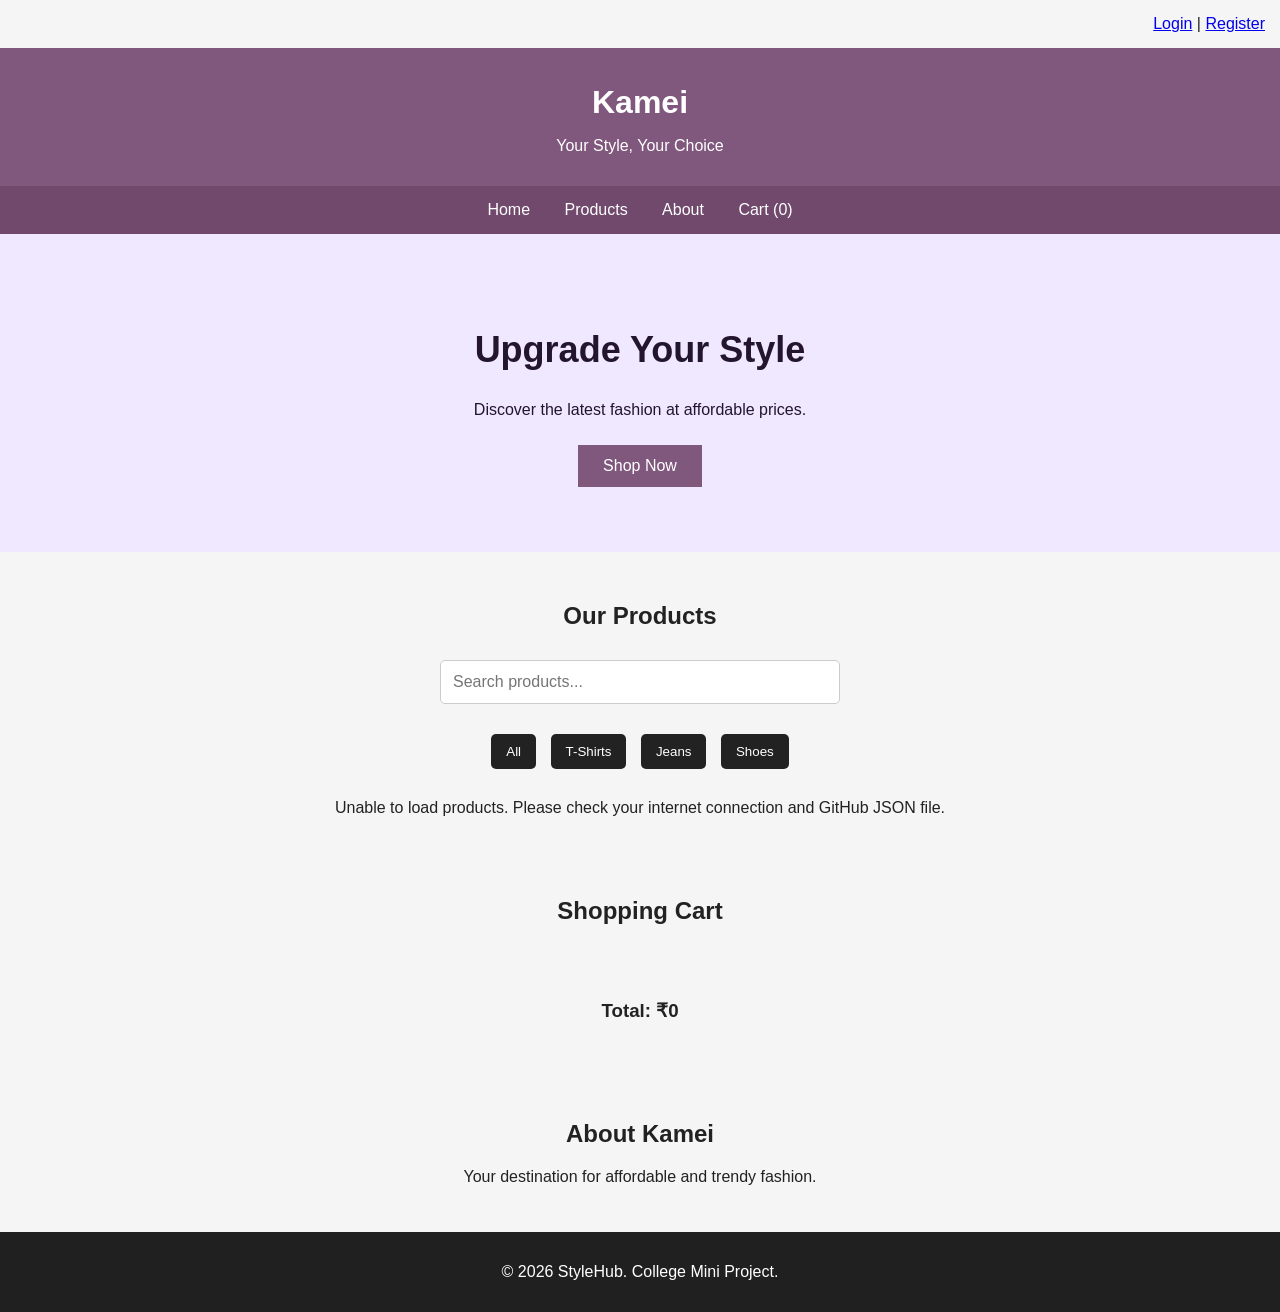
<file: index.html>
<!DOCTYPE html>
<html lang="en">
<head>
    <meta charset="UTF-8">
    <meta name="viewport" content="width=device-width, initial-scale=1.0">
    <title>Kamei - Fashion Store</title>
    <link rel="stylesheet" href="style.css">
</head>
<body>
<div style="text-align: right; padding: 15px;">
    <a href="login.html">Login</a>
    |
    <a href="signup.html">Register</a>
</div>

<header>
    <h1>Kamei</h1>
    <p>Your Style, Your Choice</p>
</header>

<nav>
    <a href="index.html">Home</a>
    <a href="#products">Products</a>
    <a href="#about">About</a>
    <a href="#cart">Cart (<span id="cart-count">0</span>)</a>
</nav>

<section class="hero">
    <h2>Upgrade Your Style</h2>
    <p>Discover the latest fashion at affordable prices.</p>
    <a href="#products" class="shop-btn">Shop Now</a>
</section>

<section id="products">
    <h2>Our Products</h2>

    <input type="text" id="search" placeholder="Search products...">

    <div class="filters">
        <button onclick="filterProducts('All')">All</button>
        <button onclick="filterProducts('T-Shirts')">T-Shirts</button>
        <button onclick="filterProducts('Jeans')">Jeans</button>
        <button onclick="filterProducts('Shoes')">Shoes</button>
    </div>

    <div class="product-container" id="product-list"></div>
</section>

<section id="cart">
    <h2>Shopping Cart</h2>
    <ul id="cart-items"></ul>
    <h3>Total: ₹<span id="total">0</span></h3>
</section>

<section id="about">
    <h2>About Kamei</h2>
    <p>Your destination for affordable and trendy fashion.</p>
</section>

<footer>
    <p>© 2026 StyleHub. College Mini Project.</p>
</footer>

<script src="script.js"></script>
</body>
</html>
</file>
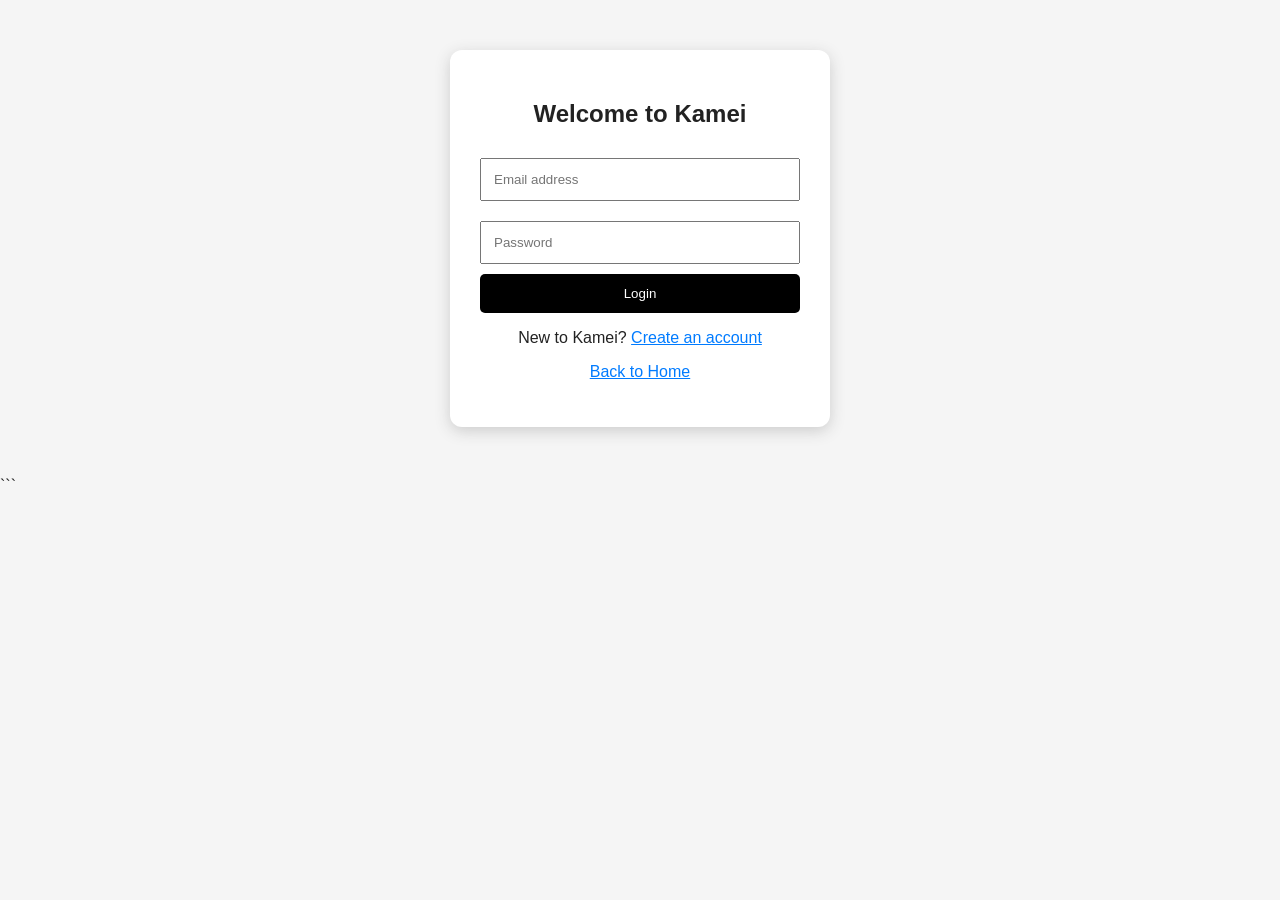
<file: login.html>
<!DOCTYPE html>
<html lang="en">
<head>
    <meta charset="UTF-8">
    <meta name="viewport" content="width=device-width, initial-scale=1.0">
    <title>Kamei - Login</title>
    <link rel="stylesheet" href="style.css">
    <style>
        .login-container {
            max-width: 380px;
            margin: 50px auto;
            padding: 30px;
            background: white;
            border-radius: 12px;
            box-shadow: 0 4px 15px #ccc;
        }

        .login-container h2 {
            text-align: center;
            margin-bottom: 20px;
        }

        .login-container input {
            width: 100%;
            padding: 12px;
            margin: 10px 0;
            box-sizing: border-box;
        }

        .login-container button {
            width: 100%;
            padding: 12px;
            background: black;
            color: white;
            border: none;
            cursor: pointer;
        }

        .login-container p {
            text-align: center;
        }

        .login-container a {
            color: #007bff;
        }
    </style>
</head>
<body>

    <div class="login-container">
        <h2>Welcome to Kamei</h2>

        <form id="loginForm">
            <input type="email" id="email"
                   placeholder="Email address" required>

            <input type="password" id="password"
                   placeholder="Password" required>

            <button type="submit">Login</button>
        </form>

        <p id="message"></p>

        <p>New to Kamei?
            <a href="signup.html">Create an account</a>
        </p>

        <p><a href="index.html">Back to Home</a></p>
    </div>

    <script>
        document.getElementById("loginForm")
            .addEventListener("submit", function(event) {
                event.preventDefault();

                document.getElementById("message").textContent =
                    "Login needs to be connected to a backend.";
            });
    </script>

</body>
</html>
```
</file>
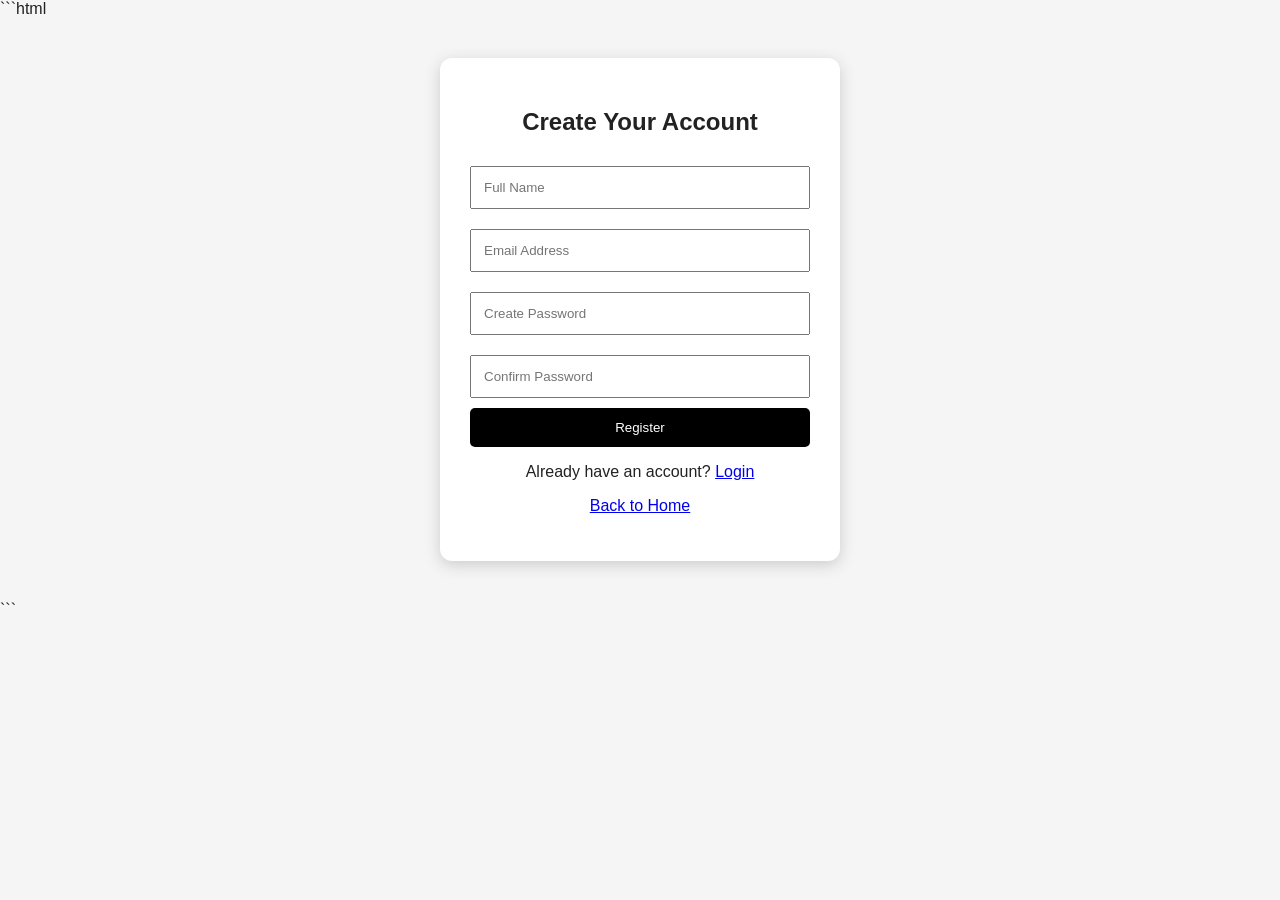
<file: signup.html>
```html
<!DOCTYPE html>
<html lang="en">
<head>
    <meta charset="UTF-8">
    <meta name="viewport" content="width=device-width, initial-scale=1.0">
    <title>StyleHub - Registration</title>
    <link rel="stylesheet" href="style.css">

    <style>
        .register-container {
            max-width: 400px;
            margin: 40px auto;
            padding: 30px;
            background: white;
            border-radius: 12px;
            box-shadow: 0 4px 15px #ccc;
        }

        .register-container h2 {
            text-align: center;
        }

        .register-container input {
            width: 100%;
            padding: 12px;
            margin: 10px 0;
            box-sizing: border-box;
        }

        .register-container button {
            width: 100%;
            padding: 12px;
            background: black;
            color: white;
            border: none;
            cursor: pointer;
        }

        .register-container p {
            text-align: center;
        }
    </style>
</head>

<body>

<div class="register-container">
    <h2>Create Your Account</h2>

    <form id="registerForm">
        <input type="text" id="name"
               placeholder="Full Name" required>

        <input type="email" id="email"
               placeholder="Email Address" required>

        <input type="password" id="password"
               placeholder="Create Password"
               minlength="8" required>

        <input type="password" id="confirmPassword"
               placeholder="Confirm Password"
               minlength="8" required>

        <button type="submit">Register</button>
    </form>

    <p id="message"></p>

    <p>Already have an account?
        <a href="login.html">Login</a>
    </p>

    <p><a href="index.html">Back to Home</a></p>
</div>

<script>
    document.getElementById("registerForm")
        .addEventListener("submit", function(event) {
            event.preventDefault();

            const password =
                document.getElementById("password").value;

            const confirmPassword =
                document.getElementById("confirmPassword").value;

            const message =
                document.getElementById("message");

            if (password !== confirmPassword) {
                message.textContent = "Passwords do not match!";
                message.style.color = "red";
                return;
            }

            message.textContent =
                "Registration form completed! Account creation needs a backend.";
            message.style.color = "green";
        });
</script>

</body>
</html>
```
</file>
<file: style.css>
* {
    box-sizing: border-box;
}

body {
    margin: 0;
    font-family: Arial, sans-serif;
    background: #f5f5f5;
    color: #222;
}

header {
    background: #80577D;
    color: white;
    text-align: center;
    padding: 15px;
}

header h1 {
    margin-bottom: 5px;
}

nav {
    background: #70496D;
    padding: 15px;
    text-align: center;
}

nav a {
    color: white;
    text-decoration: none;
    margin: 0 15px;
}

.hero {
    background-color: #F0E8FF;
    color: #24152F;
    padding: 65px 20px;
    text-align: center;
}

.hero h2 {
    font-size: 36px;
}

.shop-btn {
    display: inline-block;
    background: #80577D;
    color: white;
    padding: 12px 25px;
    text-decoration: none;
    margin-top: 10px;
}

#products, #cart, #about {
    padding: 30px 20px;
    text-align: center;
}

.product-container {
    display: flex;
    justify-content: center;
    gap: 20px;
    flex-wrap: wrap;
}

.product {
    background: white;
    padding: 20px;
    width: 230px;
    border-radius: 10px;
    box-shadow: 0 2px 8px #ddd;
}

.product-image {
    font-size: 65px;
    padding: 15px;
}

button {
    background: #222;
    color: white;
    border: none;
    padding: 10px 15px;
    cursor: pointer;
    border-radius: 5px;
}

button:hover, .shop-btn:hover {
    background: #603D5D;
}

#cart-items {
    display: inline-block;
    text-align: left;
}

footer {
    background: #202020;
    color: white;
    text-align: center;
    padding: 15px;
}

@media (max-width: 600px) {
    nav a {
        display: inline-block;
        margin: 8px;
    }

    .hero h2 {
        font-size: 28px;
    }
}

#search {
    width: 80%;
    max-width: 400px;
    padding: 12px;
    margin: 10px;
    border: 1px solid #ccc;
    border-radius: 5px;
    font-size: 16px;
}

.filters {
    margin: 15px;
}

.filters button {
    margin: 5px;
}

.product {
    transition: transform 0.2s;
}

.product:hover {
    transform: translateY(-5px);
}

.product {
    background: white;
    padding: 15px;
    width: 230px;
    border-radius: 12px;
    box-shadow: 0 3px 12px rgba(0, 0, 0, 0.08);
    transition: transform 0.25s, box-shadow 0.25s;
}

.product:hover {
    transform: translateY(-5px);
    box-shadow: 0 8px 20px rgba(0, 0, 0, 0.14);
}

.product-photo {
    width: 100%;
    height: 220px;
    object-fit: cover;
    border-radius: 8px;
    display: block;
}

.product h3 {
    margin-bottom: 8px;
}

.product p {
    font-weight: bold;
    font-size: 18px;
}

#product-list {
    margin-top: 25px;
}
</file>
